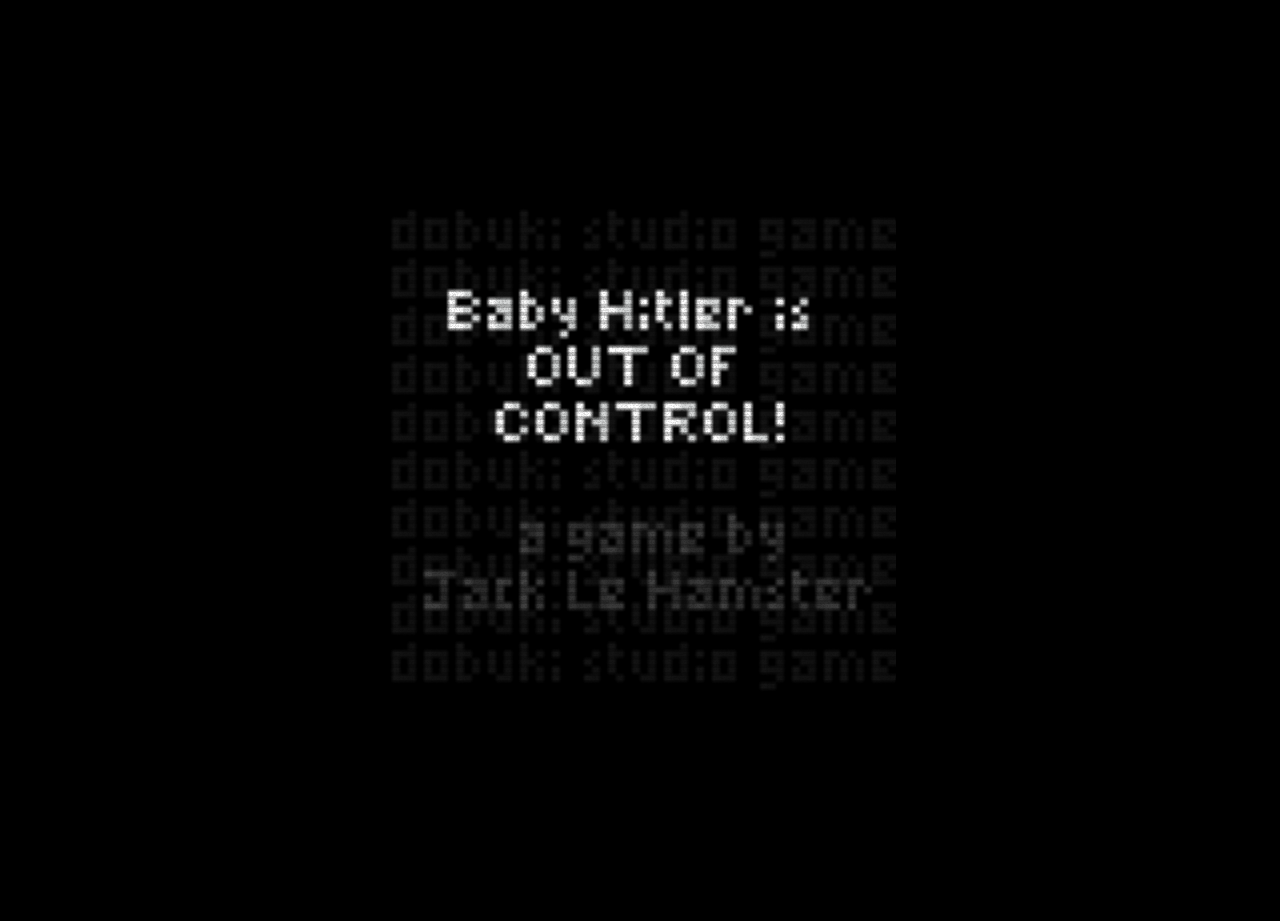
<file: index.html>
<!DOCTYPE html>
<html lang="en">
	<head>
        <title>Where in Space is Baby Hitler?</title>
		<meta charset="utf-8"/>
		<meta name="description" content="JavaScript point-and-click game, sequel of Kill Baby Hitler. Travel accross the galaxy and look for Baby Hitler in Space.">

		<link rel="apple-touch-icon" sizes="57x57" href="icons/apple-icon-57x57.png">
		<link rel="apple-touch-icon" sizes="60x60" href="icons/apple-icon-60x60.png">
		<link rel="apple-touch-icon" sizes="72x72" href="icons/apple-icon-72x72.png">
		<link rel="apple-touch-icon" sizes="76x76" href="icons/apple-icon-76x76.png">
		<link rel="apple-touch-icon" sizes="114x114" href="icons/apple-icon-114x114.png">
		<link rel="apple-touch-icon" sizes="120x120" href="icons/apple-icon-120x120.png">
		<link rel="apple-touch-icon" sizes="144x144" href="icons/apple-icon-144x144.png">
		<link rel="apple-touch-icon" sizes="152x152" href="icons/apple-icon-152x152.png">
		<link rel="apple-touch-icon" sizes="180x180" href="icons/apple-icon-180x180.png">
		<link rel="icon" type="image/png" sizes="192x192"  href="icons/android-icon-192x192.png">
		<link rel="icon" type="image/png" sizes="32x32" href="icons/favicon-32x32.png">
		<link rel="icon" type="image/png" sizes="96x96" href="icons/favicon-96x96.png">
		<link rel="icon" type="image/png" sizes="16x16" href="icons/favicon-16x16.png">
		<link rel="manifest" href="manifest.json">
		<meta name="msapplication-TileColor" content="#ffffff">
		<meta name="msapplication-TileImage" content="icons/ms-icon-144x144.png">
		<meta name="theme-color" content="#ac3f36">

		<link rel="stylesheet" type="text/css" href="game.css" media="print" onload="this.media='all'">

		<meta name="mobile-web-app-capable" content="yes">
		<meta name="viewport" content="minimal-ui, user-scalable=no, initial-scale=1">
		<meta name="apple-mobile-web-app-capable" content="yes">
		<meta name="apple-mobile-web-app-status-bar-style" content="black-translucent" />
		<meta name="apple-mobile-web-app-title" content="Where in Space is Baby Hitler?">

		<script type="text/javascript">
			// Register service worker.
			if ('serviceWorker' in navigator) {
			  window.addEventListener('load', () => {
			    navigator.serviceWorker.register('service-worker.js')
			        .then((reg) => {
			        })
			  });
			}
		</script>

	</head>

	<body style="margin: 0; background-color: black">
		<img id="alphabet" src="assets/alphabet.png" style="width: 1px; height: 1px; position: absolute;"></img>
		<div id="viewport" style="display: flex; flex-direction: column; height: 100%">
			<div class="game-container">
				<canvas class="screen-view game-size flex-item crisp" id="canvas" width=64 height=64 style="background-color: black; display:none"></canvas>
				<canvas class="screen-view game-size flex-item canvas-overlay rounded-screen screen-copy" id="canvas2" width=128 height=128 style="background-color: black; position: absolute;"></canvas>
				<div id="scanline" class="screen-view game-size scanline" style="position: absolute;"></div>
				<canvas class="screen-view game-size noise" id="noise" width=640 height=640
					style="position: absolute;"></canvas>
				<script>
					document.getElementById("canvas").style.display = "";
				</script>
			</div>
			<div class="touch" style="display: none; height: 40%; border-top: 1px solid #222;">
				<div class="touch-container touch-size rounded-screen">
					<canvas class="screen-view touch-size flex-item crisp" id="touch-canvas" width=64 height=32 style="display:none"></canvas>
					<canvas class="screen-view touch-size flex-item canvas-overlay rounded-screen screen-copy" id="touch-canvas2" width=128 height=64 style="position: absolute;"></canvas>
					<div id="touch-scanline" class="screen-view touch-size scanline" style="position: absolute;"></div>
					<canvas class="screen-view touch-size noise" id="touch-noise" width=640 height=320 style="position: absolute;"></canvas>	
				</div>
				<script>
					document.getElementById("touch-canvas").style.display = "";					
					window.addEventListener('touchstart', function touchStart(event) {
						document.querySelector(".touch").style.display = "";
						document.querySelectorAll(".game-size").forEach(div => {
							div.classList.add("touched");
						});
						event.preventDefault();
						window.removeEventListener('touchstart', touchStart);
					});
				</script>
			</div>		
		</div>
		<div class="debug">
			<div>
				<input checked id="scanlines" type="checkbox"
					onChange="toggleScanlines()">
				<label for="scanlines">scanline</label>
				<input checked id="pauseexit" type="checkbox">
				<label for="pauseexit">pause on exit</label>
				<input id="speeduptext" type="checkbox" onChange="Game.setTextSpeeder(event.currentTarget.checked?.1:1)"><label for="speeduptext">speed up text</label>
			</div>
			<div id="saves">
				<button onClick="clearSaves()">CLEAR</button>
				<button onClick="save()">SAVE</button>
				<div id="savebox">
				</div>
			</div>
			<script>
				document.querySelector(".debug").style.display = window.debugMode ? "" : "none";
			</script>
		</div>
		<div id="error-div" style="display:none; background-color: #FF0000bb; color: #FFFFDDcc; position: absolute; z-index: 20; width: 100%; top: 0; left: 0; padding: 15px">
		</div>
		<div id="load-error-div" style="display:none; background-color: #EEEE0033; color: #FFFFDD99; position: absolute; z-index: 10; width: 100%; top: 0; left: 0; padding: 15px">
		</div>
	</body>

	<script src="generated/idx.js"></script>
	
	<script>		
		const scripts = Array.prototype.slice.apply(document.scripts).filter(({src}) => src && src.length);
		scripts.forEach(script => {
			script.addEventListener("error", function err(e) {
				game.addLoadError(script.src);
				document.body.removeChild(script);
				const newScript = document.createElement("script");
				newScript.src = script.src;
				newScript.addEventListener("error", err);
				if (game.countLoadError > 800) {
					game.tooManyErrors();
					return;
				}

				setTimeout(() => {
					game.removeLoadError(script.src);
					document.body.appendChild(newScript);
				}, 5000);
			});
		});

		const alphabet = document.getElementById("alphabet");
		if (!alphabet.naturalWidth) {
			alphabet.addEventListener("load", startGame);
		} else {
			startGame();
		}
	</script>
</html>
</file>
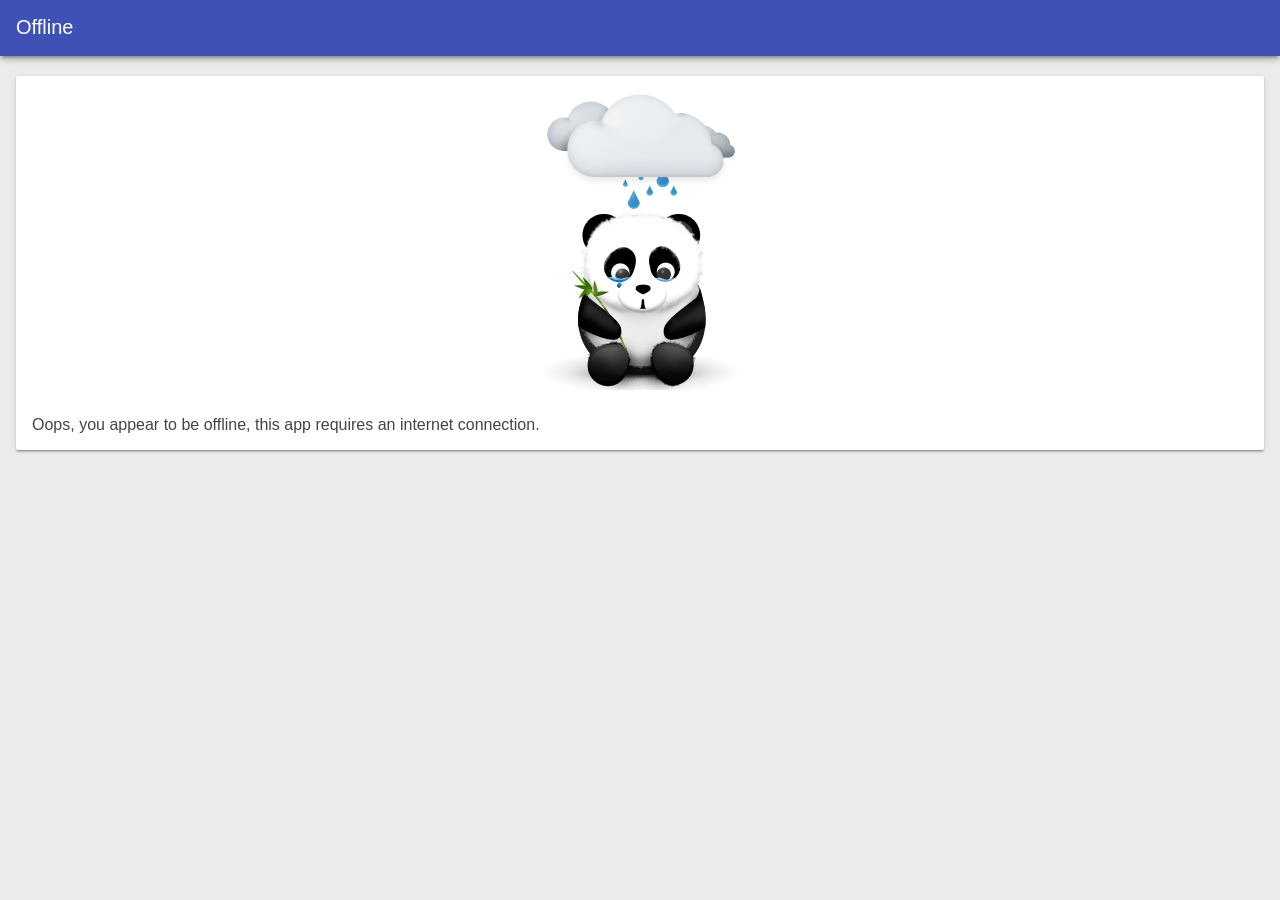
<file: offline.html>
<!--
 Copyright 2019 Google Inc.

 Licensed under the Apache License, Version 2.0 (the "License");
 you may not use this file except in compliance with the License.
 You may obtain a copy of the License at

      http://www.apache.org/licenses/LICENSE-2.0

 Unless required by applicable law or agreed to in writing, software
 distributed under the License is distributed on an "AS IS" BASIS,
 WITHOUT WARRANTIES OR CONDITIONS OF ANY KIND, either express or implied.
 See the License for the specific language governing permissions and
 limitations under the License.
-->

<!DOCTYPE html>
<html lang="en">
<head>
  <meta charset="utf-8">
  <meta http-equiv="X-UA-Compatible" content="IE=edge">
  <meta name="viewport" content="width=device-width, initial-scale=1.0">
  <title>Offline</title>
<!--   <link rel="manifest" href="manifest.json"> -->
  <meta name="theme-color" content="#2F3BA2" />
  <style>

* {
  box-sizing: border-box;
}

html, body {
  padding: 0;
  margin: 0;
  height: 100%;
  width: 100%;
  font-family: 'Helvetica', 'Verdana', sans-serif;
  font-weight: 400;
  font-display: optional;
  color: #444;
  -webkit-font-smoothing: antialiased;
  -moz-osx-font-smoothing: grayscale;
}

html {
  overflow: hidden;
}

body {
  display: -webkit-box;
  display: -webkit-flex;
  display: -ms-flexbox;
  display: flex;
  -webkit-box-orient: vertical;
  -webkit-box-direction: normal;
  -webkit-flex-direction: column;
      -ms-flex-direction: column;
          flex-direction: column;
  -webkit-flex-wrap: nowrap;
      -ms-flex-wrap: nowrap;
          flex-wrap: nowrap;
  -webkit-box-pack: start;
  -webkit-justify-content: flex-start;
      -ms-flex-pack: start;
          justify-content: flex-start;
  -webkit-box-align: stretch;
  -webkit-align-items: stretch;
      -ms-flex-align: stretch;
          align-items: stretch;
  -webkit-align-content: stretch;
      -ms-flex-line-pack: stretch;
          align-content: stretch;
  background: #ececec;
}

.header {
  width: 100%;
  height: 56px;
  color: #FFF;
  background: #3F51B5;
  position: fixed;
  font-size: 20px;
  box-shadow: 0 4px 5px 0 rgba(0, 0, 0, 0.14), 0 2px 9px 1px rgba(0, 0, 0, 0.12), 0 4px 2px -2px rgba(0, 0, 0, 0.2);
  padding: 16px 16px 0 16px;
  will-change: transform;
  display: -webkit-box;
  display: -webkit-flex;
  display: -ms-flexbox;
  display: flex;
  -webkit-box-orient: horizontal;
  -webkit-box-direction: normal;
  -webkit-flex-direction: row;
      -ms-flex-direction: row;
          flex-direction: row;
  -webkit-flex-wrap: nowrap;
      -ms-flex-wrap: nowrap;
          flex-wrap: nowrap;
  -webkit-box-pack: start;
  -webkit-justify-content: flex-start;
      -ms-flex-pack: start;
          justify-content: flex-start;
  -webkit-box-align: stretch;
  -webkit-align-items: stretch;
      -ms-flex-align: stretch;
          align-items: stretch;
  -webkit-align-content: center;
      -ms-flex-line-pack: center;
          align-content: center;
  -webkit-transition: -webkit-transform 0.233s cubic-bezier(0, 0, 0.21, 1) 0.1s;
  transition: -webkit-transform 0.233s cubic-bezier(0, 0, 0.21, 1) 0.1s;
  transition: transform 0.233s cubic-bezier(0, 0, 0.21, 1) 0.1s;
  z-index: 1000;
}

.header h1 {
  font-weight: 400;
  font-size: 20px;
  margin: 0;
  -webkit-box-flex: 1;
  -webkit-flex: 1;
      -ms-flex: 1;
          flex: 1;
}

.header .powered-by {
  font-size: 0.6em;
  text-decoration: none;
  color: white;
}

.main {
  padding-top: 60px;
  -webkit-box-flex: 1;
  -webkit-flex: 1;
      -ms-flex: 1;
          flex: 1;
  overflow-x: hidden;
  overflow-y: auto;
  -webkit-overflow-scrolling: touch; }

  .weather-card {
  padding: 16px;
  position: relative;
  box-sizing: border-box;
  background: #fff;
  border-radius: 2px;
  margin: 16px;
  box-shadow: 0 2px 2px 0 rgba(0, 0, 0, 0.14), 0 3px 1px -2px rgba(0, 0, 0, 0.2), 0 1px 5px 0 rgba(0, 0, 0, 0.12); }


    .offline-panda {
      margin-left: auto;
      margin-right: auto;
      margin-bottom: 1.5em;
      display: block;
    }
  </style>
</head>
<body>

  <header class="header">
    <h1>
      Offline
    </h1>
  </header>

  <main class="main">

    <div class="weather-card">
      <img src="[data-uri]" class="offline-panda">
      <div>
        Oops, you appear to be offline, this app requires an internet
        connection.
      </div>
    </div>

  </main>

  <script>
    if ('serviceWorker' in navigator) {
      window.addEventListener('load', () => {
        navigator.serviceWorker.register('/service-worker.js')
            .then((reg) => {
              // console.log('Service worker registered.', reg);
            });
      });
    }
  </script>

</body>
</html>
</file>
<file: game.css>
canvas {  
    cursor: none;
}

.canvas-overlay {
    pointer-events:none;
}

.crisp {
    image-rendering: optimizeSpeed;
	image-rendering: -moz-crisp-edges;
	image-rendering: -webkit-crisp-edges;
	image-rendering: pixelated;
	image-rendering: crisp-edges;
    image-rendering: optimize-contrast;
    -ms-interpolation-mode: nearest-neighbor;				
}

.scanline {
    filter: alpha(opacity=20);
    -moz-opacity: 0.2;
    -khtml-opacity: 0.2;
    opacity: 0.2;				
    background: url(assets/scanline.png);
    background-size: 8px;
    pointer-events:none;
}

.noise {
    pointer-events:none;
}

html, body {
    height: 100%;
    background-color: black;
    color: silver;
    touch-action: none;
    overflow: hidden;
}


/*@media screen and (min-width: 320px) and (max-width: 767px) and (orientation: landscape) {
  html {
    transform: rotate(-90deg);
    transform-origin: left top;
    width: 100vh;
    height: 100vw;
    overflow-x: hidden;
    position: absolute;
    top: 100%;
    left: 0;
  }
}
*/
body {
    margin: 0;
}
.game-container {
    height: 100%;
    padding: 0;
    margin: 0;
    display: -webkit-box;
    display: -moz-box;
    display: -ms-flexbox;
    display: -webkit-flex;
    display: flex;
    align-items: center;
    justify-content: center;
    flex-direction: col;
}
.game-container.full {
    height: auto;
    margin-top: 10px;
}

.row {
    width: auto;
}
.flex-item {
    text-align: center;
}
button {
	min-height: 10px;
}

pre {outline: 1px solid #ccc; padding: 2px; margin: 2px; }
.string { color: darkgreen; }
.number { color: blue; }
.boolean { color: darkblue; }
.null { color: gray; }
.key { font-weight: bold; color: black; }

@keyframes expand {
    from { height: 0; }
    to   { height: 40%; }
}

.touch {
    height: 100%;
    padding: 0;
    margin: 0;
    display: -webkit-box;
    display: -moz-box;
    display: -ms-flexbox;
    display: -webkit-flex;
    display: flex;
    align-items: center;
    justify-content: center;
    flex-direction: col;
    -webkit-animation: expand .5s; /* Safari, Chrome and Opera > 12.1 */
       -moz-animation: expand .5s; /* Firefox < 16 */
        -ms-animation: expand .5s; /* Internet Explorer */
         -o-animation: expand .5s; /* Opera < 12.1 */
            animation: expand .5s;    
}

.touch-container {
    padding: 0;
    margin: 0;
    display: -webkit-box;
    display: -moz-box;
    display: -ms-flexbox;
    display: -webkit-flex;
    display: flex;
    align-items: center;
    justify-content: center;
    border: 40px solid black;
    background-color: black;
}

.game-size {
    max-width: calc(100vw - 5%);
    width: 512px;
    height: 512px;
    z-index: 2;
}

.game-size.touched {
    max-width: calc(100vw - 80px);
    max-height: calc(100vh - 80px);
    width: calc(100vw - 80px);
    height: calc(100vw - 80px);
}

.game-size.full {
    max-width: calc(100vw - 5%);
    max-height: calc(100vh - 5%);
    width: calc(100vw - 5%);
    height: calc(100vw - 5%);
    margin: 0 0 0 0;
}

.touch-size {
    width: calc(100vw - 80px);
    height: calc(100vh - 100vw - 80px);
    z-index: 1;
}

.touch-size.full {
    width: calc(100vw - 5%);
    height: calc(100vh - 100vw - 5%);
    margin: 0;
}

.touch-container.full {
    border: 5% solid black;
}

#touch-canvas {
    background-color: #001122;     
}

#touch-canvas2 {
    background-color: #001122; 
}

.rounded-screen {	
	border-radius: 70px;
	border: 40px solid #000000;
}

.rounded-screen.touched {   
    border-bottom-left-radius: 0;
    border-bottom-right-radius: 0;
    border: 40px solid #000000;
}

.rounded-screen.full {
    border-width: 20px;
}

.rounded-screen.touch-size {
    border-top-left-radius: 0;
    border-top-right-radius: 0;
}
</file>
